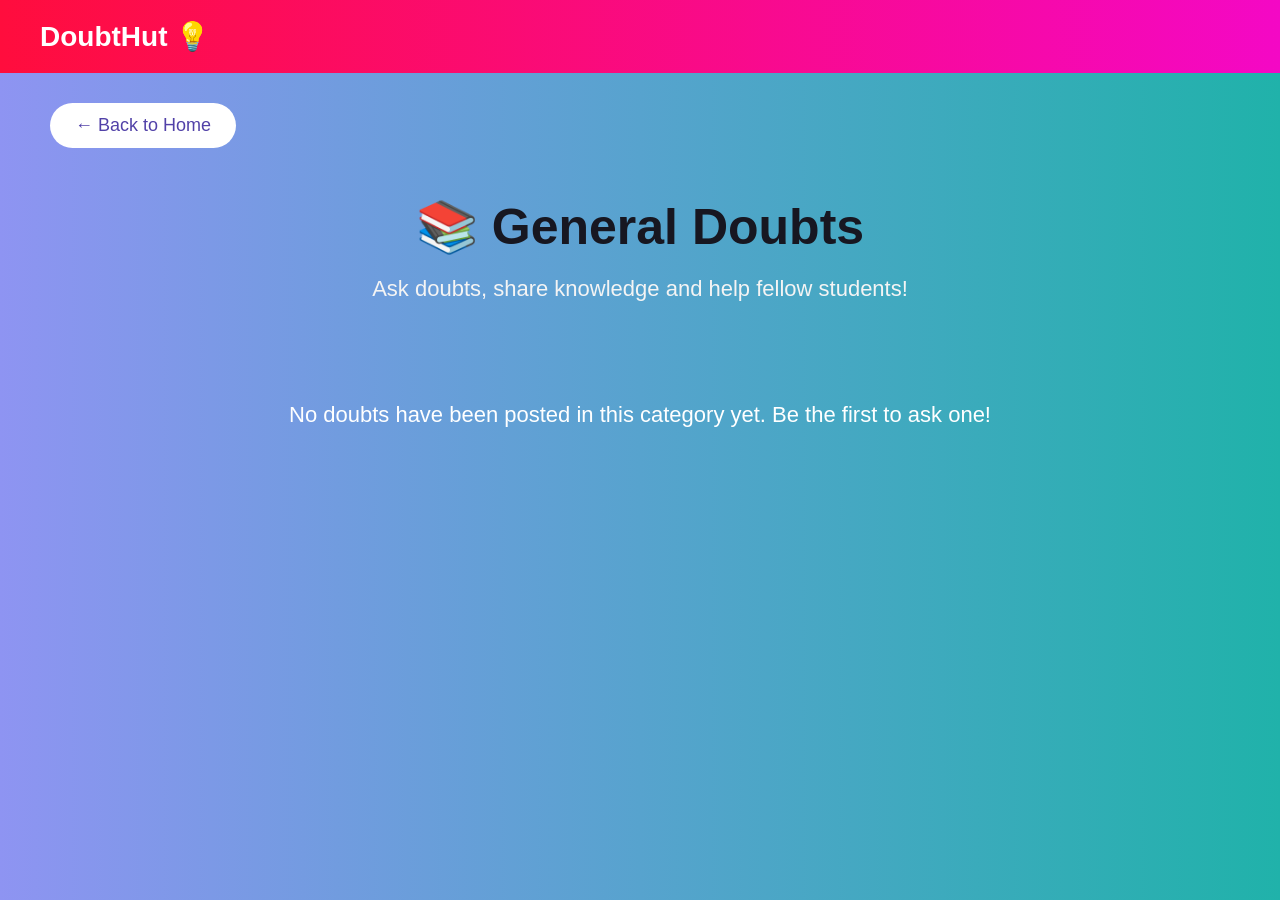
<file: subject-doubts.html>
<!DOCTYPE html>
<html lang="en">
<head>
    <meta charset="UTF-8">
    <meta name="viewport" content="width=device-width, initial-scale=1.0">
    <title>DoubtHut | Doubts</title>

    <style>
        * {
            margin: 0;
            padding: 0;
            box-sizing: border-box;
            font-family: Arial, sans-serif;
        }

        body {
            background: linear-gradient(to right, #8E94F2, lightseagreen);
            min-height: 100vh;
        }

        /* NAVBAR */

        header {
            background: linear-gradient(to right, #ff0d3d, rgb(244, 8, 197));
            color: white;
            padding: 20px 40px;
            font-size: 28px;
            font-weight: bold;
        }

        /* BACK BUTTON */

        #backbtn {
            display: inline-block;
            margin: 30px 50px;
            padding: 12px 25px;
            background: white;
            color: #5141a8;
            text-decoration: none;
            font-size: 18px;
            border-radius: 30px;
            transition: 0.3s;
        }

        #backbtn:hover {
            transform: translateX(-5px);
        }

        /* PAGE HEADING */

        #subjectTitle {
            text-align: center;
            font-size: 50px;
            margin-top: 20px;
            color: #171721;
        }

        #description {
            text-align: center;
            font-size: 22px;
            color: #f4f4f4;
            margin: 20px;
        }

        /* DOUBTS CONTAINER */

        #doubtsContainer {
            max-width: 1000px;
            margin: 40px auto;
            padding: 20px;
        }

        /* DOUBT CARD */

        .doubt-card {
            background-color: white;
            padding: 30px;
            margin-bottom: 30px;
            border-radius: 20px;
            box-shadow: 0 5px 15px rgba(0,0,0,0.15);
            transition: 0.3s;
        }

        .doubt-card:hover {
            transform: translateY(-4px);
            box-shadow: 0 10px 25px rgba(0,0,0,0.2);
        }

        .doubt-card h2 {
            font-size: 25px;
            margin: 20px 0;
            color: #25243b;
        }

        .doubt-card p {
            font-size: 18px;
            line-height: 1.6;
            color: #555;
        }

        /* TAGS */

        .tag {
            display: inline-block;
            background: #eee8ff;
            color: #6a40bc;
            padding: 7px 14px;
            border-radius: 20px;
            margin-right: 8px;
            margin-bottom: 8px;
            font-size: 14px;
        }

        /* ANSWER */

        .answer {
            background: #f1f7ff;
            padding: 20px;
            border-radius: 12px;
            margin-top: 20px;
        }

        .answer strong {
            color: #3b48a8;
            font-size: 18px;
        }

        /* LIKE BUTTON */

        .like-btn {
            background: #ffedf3;
            color: #e63272;
            border: none;
            padding: 12px 20px;
            border-radius: 30px;
            cursor: pointer;
            font-size: 17px;
            margin-top: 20px;
            transition: 0.3s;
        }

        .like-btn:hover {
            background: #ffd8e7;
            transform: scale(1.05);
        }

        /* NO CONTENT */

        #emptyMessage {
            text-align: center;
            font-size: 22px;
            color: white;
            padding: 40px;
        }

        /* MOBILE */

        @media (max-width: 600px) {

            header {
                font-size: 22px;
                padding: 20px;
            }

            #subjectTitle {
                font-size: 32px;
            }

            #description {
                font-size: 17px;
            }

            #doubtsContainer {
                padding: 15px;
            }

            .doubt-card {
                padding: 20px;
            }

            .doubt-card h2 {
                font-size: 21px;
            }

            .doubt-card p {
                font-size: 16px;
            }
        }
    </style>
</head>

<body>

    <header>
        DoubtHut 💡
    </header>

    <a href="index.html" id="backbtn">← Back to Home</a>

    <h1 id="subjectTitle"></h1>

    <p id="description">
        Ask doubts, share knowledge and help fellow students!
    </p>

    <div id="doubtsContainer"></div>

    <script>

        // Get the subject from the URL
        const params = new URLSearchParams(window.location.search);
        let subject = params.get("subject") || "General";

        // Display the subject heading
        document.getElementById("subjectTitle").textContent =
            "📚 " + subject + " Doubts";


        // SAMPLE DOUBTS FOR DIFFERENT SUBJECTS

        const doubtsData = {

            "Mathematics": [
                {
                    question: "How do we solve integration by parts?",
                    description: "I am confused about choosing which function to differentiate and which one to integrate.",
                    tags: ["Important", "Conceptual"],
                    answer: "Use the ILATE rule to choose the function for differentiation. Then apply the integration by parts formula: ∫u dv = uv − ∫v du."
                },
                {
                    question: "How do I understand limits in calculus?",
                    description: "Can someone explain limits in a simple way with an example?",
                    tags: ["Conceptual"],
                    answer: "A limit tells us the value a function approaches as the input gets closer to a particular number."
                }
            ],

            "Maths": [
                {
                    question: "How do we solve integration by parts?",
                    description: "I am confused about choosing which function to differentiate and which one to integrate.",
                    tags: ["Important", "Conceptual"],
                    answer: "Use the ILATE rule to choose the function for differentiation. Then apply the integration by parts formula."
                }
            ],

            "Computer Programming": [
                {
                    question: "What is the difference between a loop and a conditional statement?",
                    description: "I don't understand when to use a for loop and when to use an if statement.",
                    tags: ["Conceptual", "Important"],
                    answer: "A loop repeats a block of code multiple times. An if statement checks a condition and executes code only when that condition is true."
                },
                {
                    question: "Why do we use arrays?",
                    description: "Why can't we just store each value in a separate variable?",
                    tags: ["Conceptual"],
                    answer: "Arrays allow us to store multiple values of a similar type in one variable and access them using an index."
                }
            ],

            "Web Development": [
                {
                    question: "What is the difference between HTML, CSS and JavaScript?",
                    description: "I am learning web development but I don't understand the role of all three.",
                    tags: ["Beginner", "Important"],
                    answer: "HTML creates the structure, CSS styles the webpage, and JavaScript adds interactivity and dynamic behaviour."
                },
                {
                    question: "How do I connect CSS to HTML?",
                    description: "Where should I write the link to my CSS file?",
                tags: ["Beginner"],
                    answer: "Inside the HTML head section, use the link tag: <link rel='stylesheet' href='style.css'>"
                }
            ],

            "English": [
                {
                    question: "How can I improve my vocabulary?",
                    description: "I forget new words easily. What is the best way to remember them?",
                    tags: ["Discussion", "Tips"],
                    answer: "Learn a few words daily, use them in sentences, revise them regularly, and read articles or books to see them in context."
                }
            ],

            "EEE": [
                {
                    question: "What is the difference between AC and DC current?",
                    description: "Can someone explain their difference and where they are used?",
                    tags: ["Important", "Conceptual"],
                    answer: "DC flows in one direction, while AC periodically changes direction. Batteries commonly provide DC, while household power supply is AC."
                }
            ],

            "Hostel": [
                {
                    question: "How can I manage hostel life and studies together?",
                    description: "I find it difficult to study with all the noise and activities around me.",
                    tags: ["Student Life", "Tips"],
                    answer: "Try creating a daily routine, use library or quiet study spaces, and communicate politely with your roommates about study hours."
                },
                {
                    question: "What should I do if my hostel Wi-Fi is not working?",
                    description: "The connection keeps disconnecting. What can I try?",
                    tags: ["Technology"],
                    answer: "Restart Wi-Fi on your device, forget and reconnect to the network, and check if other students are facing the same problem. If it continues, report it to the hostel network administrator."
                }
            ],

            "Classroom": [
                {
                    question: "How do I ask a question in class without feeling nervous?",
                    description: "I know I have a doubt but I hesitate to ask in front of everyone.",
                    tags: ["Discussion", "Advice"],
                    answer: "Remember that other students may have the same question. Start by asking after class or writing your question down, then gradually become more comfortable asking aloud."
                }
            ],

            "Mess": [
                {
                    question: "How can we give feedback about the mess food?",
                    description: "Sometimes food quality or menu options need improvement. How can students communicate this?",
                    tags: ["Discussion", "Student Life"],
                    answer: "You can collect suggestions from students and respectfully share them with the mess committee or hostel administration."
                }
            ],

            "Campus": [
                {
                    question: "Where are the best places to study on campus?",
                    description: "I want to find a quiet place apart from my hostel room.",
                    tags: ["Tips", "Discussion"],
                    answer: "Explore the library, empty classrooms during free periods, study halls, and peaceful areas on campus. Check which spaces are officially open for student use."
                }
            ],

            "Technology": [
                {
                    question: "Which laptop is suitable for a college student?",
                    description: "I need a laptop for programming, assignments and normal college work.",
                    tags: ["Technology", "Advice"],
                    answer: "For general programming and college work, prioritize at least 16 GB RAM if your budget allows, an SSD, good battery life, and a reliable processor. Your course requirements also matter."
                }
            ],

            "Hobbies": [
                {
                    question: "How can I start learning photography?",
                    description: "I am interested in photography but I only have my phone.",
                    tags: ["Beginner", "Hobbies"],
                    answer: "Start with your phone! Practise lighting, composition, framing and perspective. Try taking one photo daily around a theme and review what you like about it."
                }
            ],

            "Personal / Everyday Life": [
                {
                    question: "How can I manage my time better in college?",
                    description: "I have classes, assignments, hobbies and personal work, and I can't balance them.",
                    tags: ["Advice", "Student Life"],
                    answer: "Make a realistic weekly schedule, prioritize urgent tasks, break larger assignments into smaller steps, and keep some free time for rest."
                }
            ]

        };


        // Find doubts for the selected subject
        const doubts = doubtsData[subject] || [];

        const container = document.getElementById("doubtsContainer");


        // Display the doubts
        if (doubts.length === 0) {

            container.innerHTML = `
                <p id="emptyMessage">
                    No doubts have been posted in this category yet.
                    Be the first to ask one!
                </p>
            `;

        } else {

            doubts.forEach(function(doubt) {

                const card = document.createElement("div");
                card.className = "doubt-card";

                let tagHTML = "";

                doubt.tags.forEach(function(tag) {
                    tagHTML += `<span class="tag">${tag}</span>`;
                });

                card.innerHTML = `
                    ${tagHTML}

                    <h2>${doubt.question}</h2>

                    <p>${doubt.description}</p>

                    ${doubt.answer ? `
                        <div class="answer">
                            <strong>💬 Answer / Solution</strong>
                            <p>${doubt.answer}</p>
                        </div>
                    ` : ""}

                    <button class="like-btn" onclick="likeDoubt(this)">
                        ❤️ <span>0</span>
                    </button>
                `;

                container.appendChild(card);

            });

        }


        // LIKE BUTTON FUNCTION
        function likeDoubt(button) {

            const count = button.querySelector("span");

            count.textContent = Number(count.textContent) + 1;

        }

    </script>

</body>
</html>
</file>
